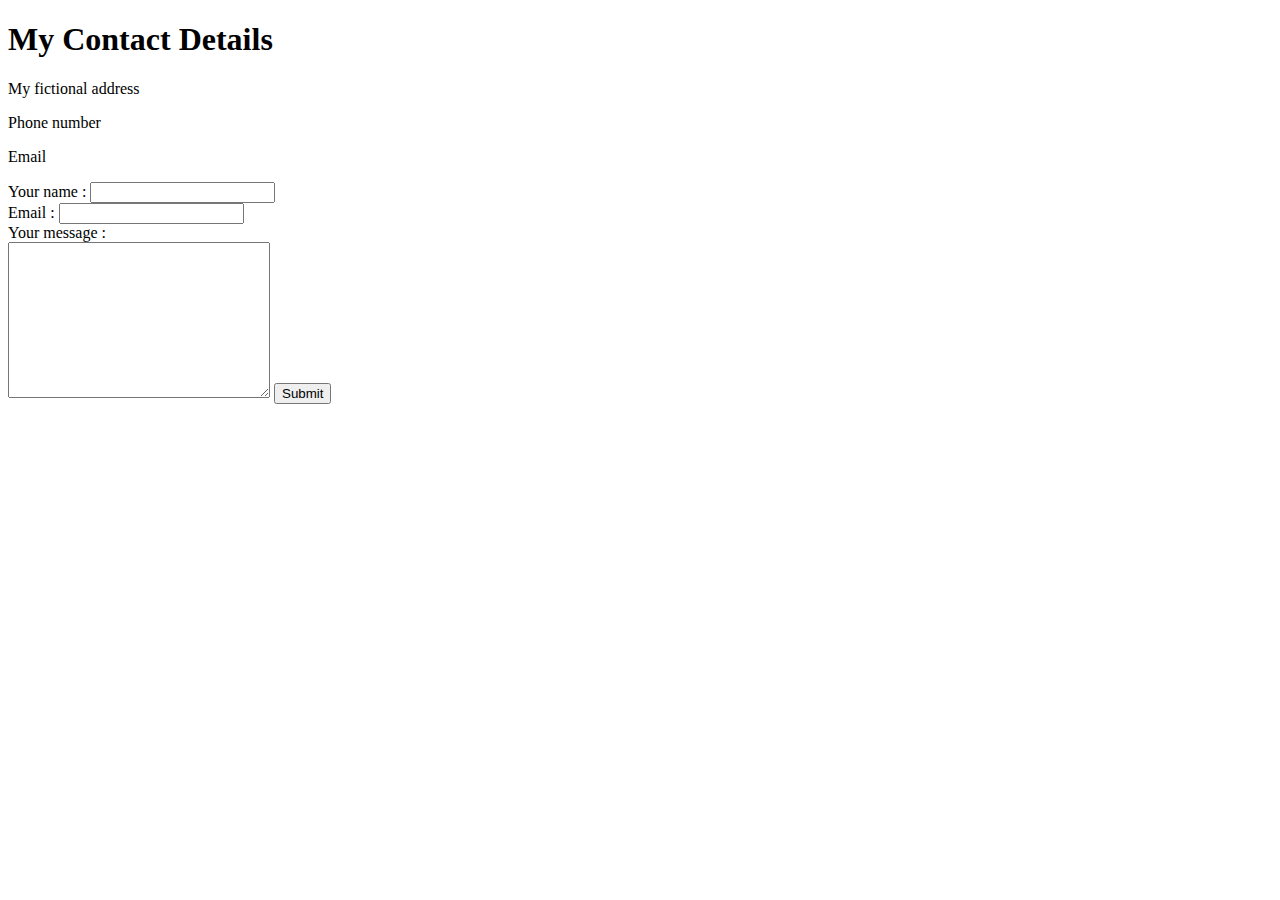
<file: contact.html>
<!DOCTYPE html>
<html lang="en" dir="ltr">
  <head>
    <meta charset="utf-8">
    <title>Contact me</title>
  </head>
  <body>
<h1>My Contact Details</h1>
<p>My fictional address</p>
<p>Phone number</p>
<p>Email</p>
<form action="mailto:khaled.lakehal93@gmail.com" method="post" enctype="text/plain">

  <label>Your name : </label>
  <input type="text" name="Khaled" value=""><br>
  <label for="">Email : </label>
  <input type="email" name="khaled.lakehal93@gmail.com" value=""><br>
  <label>Your message : </label> <br>
  <textarea name="Message" rows="10" cols="30"></textarea>
  <input type="submit" name="">

</form>
  </body>
</html>
</file>
